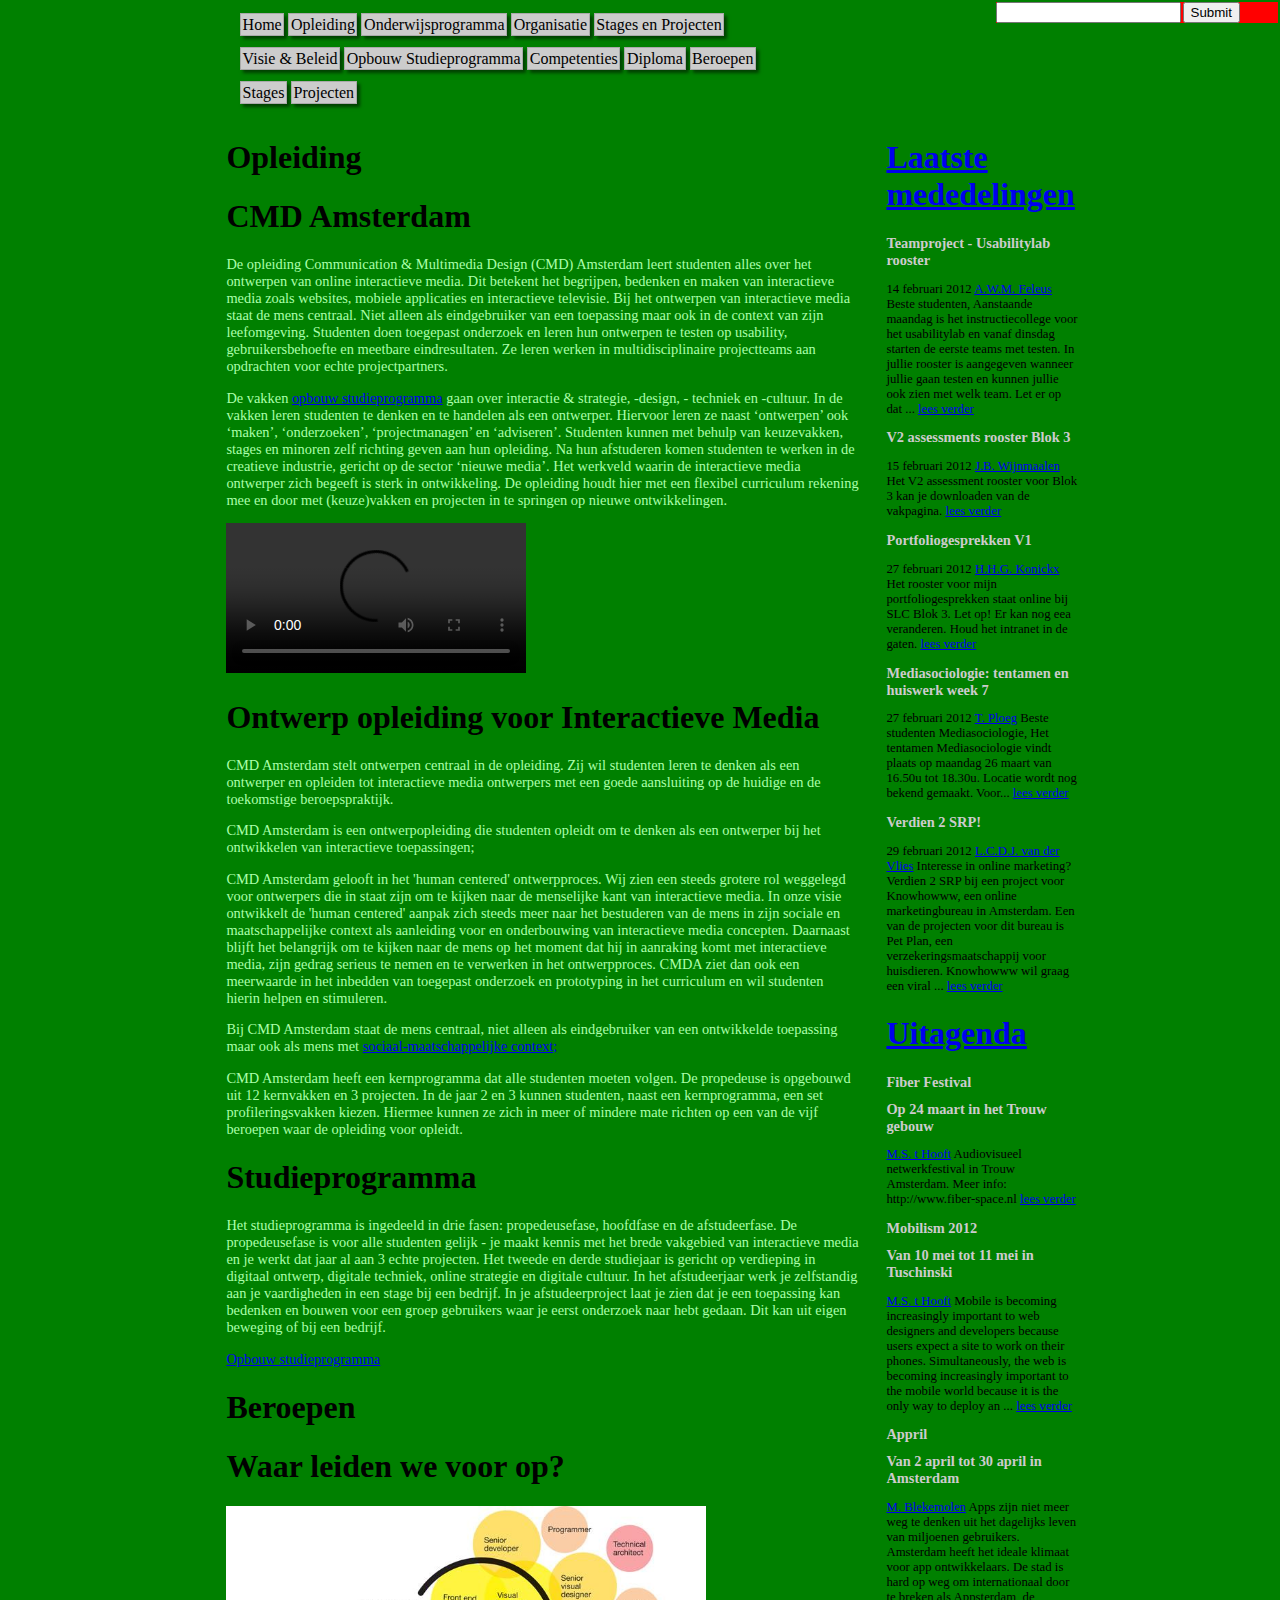
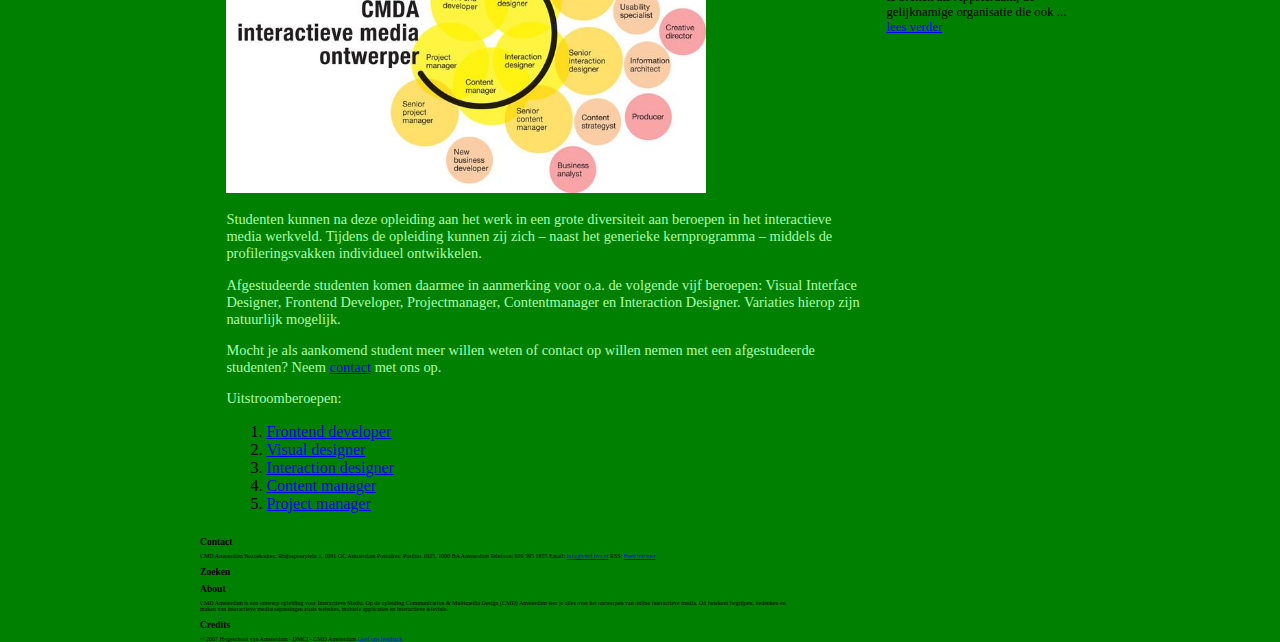
<file: Opdr1.html>
<!DOCTYPE HTML>
<html class="no-js">
    <head>
        <meta charset="utf-8"/>
    	<link rel="stylesheet" type="text/css" href="opmaak1.css" />
        <meta name="viewport" content="width=device-width, initial-scale=1">
        <title>opdr1</title>
        <script src="modernizr.min.js"></script>
    </head>
    <body>
        <nav>   
            <!-- Menu -->
            <ul>
                <li>Home</li>
                <li>Opleiding</li>
                <li>Onderwijsprogramma</li>
                <li>Organisatie</li>
                <li>Stages en Projecten</li>
            </ul>

            <!-- Submenu Opleidingspagina -->
            <ul>
                <li>Visie &amp; Beleid</li>
                <li>Opbouw Studieprogramma</li>
                <li>Competenties</li>
                <li>Diploma</li>
                <li>Beroepen</li>
            </ul>

            <!-- Submenu Aanmelden -->
            <ul>
                <li>Stages</li>
                <li>Projecten</li>
            </ul>
        </nav>
        <article>
            <section>
                <h1>Opleiding</h1> 

                <h1>CMD Amsterdam</h1>

                <p>De opleiding Communication & Multimedia Design (CMD) Amsterdam leert studenten alles over het ontwerpen van online interactieve media. Dit betekent het begrijpen, bedenken en maken van interactieve media zoals websites, mobiele applicaties en interactieve televisie. Bij het ontwerpen van interactieve media staat de mens centraal. Niet alleen als eindgebruiker van een toepassing maar ook in de context van zijn leefomgeving. Studenten doen toegepast onderzoek en leren hun ontwerpen te testen op usability, gebruikersbehoefte en meetbare eindresultaten. Ze leren werken in multidisciplinaire projectteams aan opdrachten voor echte projectpartners.</p>

                <p>De vakken <a href="opdr1.html">opbouw studieprogramma</a> gaan over interactie & strategie, -design, - techniek en -cultuur. In de vakken leren studenten te denken en te handelen als een ontwerper. Hiervoor leren ze naast ‘ontwerpen’ ook ‘maken’, ‘onderzoeken’, ‘projectmanagen’ en ‘adviseren’. Studenten kunnen met behulp van keuzevakken, stages en minoren zelf richting geven aan hun opleiding. Na hun afstuderen komen studenten te werken in de creatieve industrie, gericht op de sector ‘nieuwe media’. Het werkveld waarin de interactieve media ontwerper zich begeeft is sterk in ontwikkeling. De opleiding houdt hier met een flexibel curriculum rekening mee en door met (keuze)vakken en projecten in te springen op nieuwe ontwikkelingen.</p>

                    <video controls="controls">
                        <source src="http://clips.vorwaerts-gmbh.de/big_buck_bunny.mp4" type="video/mp4">
                        <source src="http://clips.vorwaerts-gmbh.de/big_buck_bunny.webm" type="video/webm">
						<source src="http://clips.vorwaerts-gmbh.de/big_buck_bunny.ogv" type="video/ogv">
                    </video>
            </section>
            <section>
                <h1>Ontwerp opleiding voor Interactieve Media</h1>

                <p>CMD Amsterdam stelt ontwerpen centraal in de opleiding. Zij wil studenten leren te denken als een ontwerper en opleiden tot interactieve media ontwerpers met een goede aansluiting op de huidige en de toekomstige beroepspraktijk.</p>

                <p>CMD Amsterdam is een ontwerpopleiding die studenten opleidt om te denken als een ontwerper bij het ontwikkelen van interactieve toepassingen;</p>

                <p>CMD Amsterdam gelooft in het 'human centered' ontwerpproces. Wij zien een steeds grotere rol weggelegd voor ontwerpers die in staat zijn om te kijken naar de menselijke kant van interactieve media. In onze visie ontwikkelt de 'human centered' aanpak zich steeds meer naar het bestuderen van de mens in zijn sociale en maatschappelijke context als aanleiding voor en onderbouwing van interactieve media concepten. Daarnaast blijft het belangrijk om te kijken naar de mens op het moment dat hij in aanraking komt met interactieve media, zijn gedrag serieus te nemen en te verwerken in het ontwerpproces. CMDA ziet dan ook een meerwaarde in het inbedden van toegepast onderzoek en prototyping in het curriculum en wil studenten hierin helpen en stimuleren.</p>

                <p>Bij CMD Amsterdam staat de mens centraal, niet alleen als eindgebruiker van een ontwikkelde toepassing maar ook als mens met <a href="opdr1.html">sociaal-maatschappelijke context;</a><p>

                <p>CMD Amsterdam heeft een kernprogramma dat alle studenten moeten volgen. De propedeuse is opgebouwd uit 12 kernvakken en 3 projecten. In de jaar 2 en 3 kunnen studenten, naast een kernprogramma, een set profileringsvakken kiezen. Hiermee kunnen ze zich in meer of mindere mate richten op een van de vijf beroepen waar de opleiding voor opleidt.</p>
            </section>
            <section>
                <h1>Studieprogramma</h1>

                <p>Het studieprogramma is ingedeeld in drie fasen: propedeusefase, hoofdfase en de afstudeerfase. De propedeusefase is voor alle studenten gelijk - je maakt kennis met het brede vakgebied van interactieve media en je werkt dat jaar al aan 3 echte projecten. Het tweede en derde studiejaar is gericht op verdieping in digitaal ontwerp, digitale techniek, online strategie en digitale cultuur. In het afstudeerjaar werk je zelfstandig aan je vaardigheden in een stage bij een bedrijf. In je afstudeerproject laat je zien dat je een toepassing kan bedenken en bouwen voor een groep gebruikers waar je eerst onderzoek naar hebt gedaan. Dit kan uit eigen beweging of bij een bedrijf.</p>

                <p><a href="opdr1.html">Opbouw studieprogramma</a></p>
            </section>
            <section>
                <h1>Beroepen</h1>

                <h1>Waar leiden we voor op?</h1>

                 <img src="IMG/beroepen.jpg" alt="Beroepen" />

                <p>Studenten kunnen na deze opleiding aan het werk in een grote diversiteit aan beroepen in het interactieve media werkveld. Tijdens de opleiding kunnen zij zich – naast het generieke kernprogramma – middels de profileringsvakken individueel ontwikkelen.</p>

                <p>Afgestudeerde studenten komen daarmee in aanmerking voor o.a. de volgende vijf beroepen: Visual Interface Designer, Frontend Developer, Projectmanager, Contentmanager en Interaction Designer. Variaties hierop zijn natuurlijk mogelijk.</p>

                <p>Mocht je als aankomend student meer willen weten of contact op willen nemen met een afgestudeerde studenten? Neem <a href="opdr1.html">contact</a> met ons op.</p>


                <p>Uitstroomberoepen:</p>
                <ol>
                    <li><a href="beroepen.html#frontend-developer">Frontend developer</a></li>
                    <li><a href="beroepen.html#visual-designer">Visual designer</a></li> 
                    <li><a href="beroepen.html#interaction-designer">Interaction designer</a></li>
                    <li><a href="beroepen.html#content-manager">Content manager</a></li>
                    <li><a href="beroepen.html#project-manager">Project manager</a></li>
                </ol>
            </section>
        </article>
        <aside>
            <h1><a href="#">Laatste mededelingen</a></h1>
            <section>
                <h1>Teamproject - Usabilitylab rooster</h1>
                <p>
                    <time datetime="2012-02-14">14 februari 2012</time>
                    <span><a href="#">A.W.M. Feleus</a></span>
                    Beste studenten, Aanstaande maandag is het instructiecollege voor het usabilitylab en vanaf dinsdag starten de eerste teams met testen. In jullie rooster is aangegeven wanneer jullie gaan testen en kunnen jullie ook zien met welk team. Let er op dat ...
                    <a href="#">lees verder</a>
                </p>
            </section>
            <section>
                <h1>V2 assessments rooster Blok 3</h1>
                <p>
                    <time datetime="2012-02-15">15 februari 2012</time>
                    <span><a href="#">J.B. Wijnmaalen</a></span>
                    Het V2 assessment rooster voor Blok 3 kan je  downloaden van de vakpagina.
                    <a href="#">lees verder</a>
                </p>
            </section>
            <section>
                <h1>Portfoliogesprekken V1</h1>
                <p>
                    <time datetime="2012-02-27">27 februari 2012</time>
                    <span><a href="#">H.H.G. Konickx</a></span>
                    Het rooster voor mijn portfoliogesprekken staat online bij SLC Blok 3. Let op! Er kan nog eea veranderen. Houd het intranet in de gaten.
                    <a href="#">lees verder</a>
                </p>
            </section>
            <section>
                <h1>Mediasociologie: tentamen en huiswerk week 7</h1>
                <p>
                    <time datetime="2012-02-27">27 februari 2012</time>
                    <span><a href="#">T. Ploeg</a></span>
                    Beste studenten Mediasociologie, Het tentamen Mediasociologie vindt plaats op maandag 26 maart van 16.50u tot 18.30u. Locatie wordt nog bekend gemaakt. Voor...
                    <a href="#">lees verder</a>
                </p>
            </section>
            <section>
                <h1>Verdien 2 SRP!</h1>
                <p>
                    <time datetime="2012-02-29">29 februari 2012</time>
                    <span><a href="#">L.C.D.J. van der Vlies</a></span>
                    Interesse in online marketing? Verdien 2 SRP bij een project voor Knowhowww, een online marketingbureau in Amsterdam. Een van de projecten voor dit bureau is Pet Plan, een verzekeringsmaatschappij voor huisdieren. Knowhowww wil graag een viral ...
                    <a href="#">lees verder</a>
                </p>
            </section>
            
            
            <h1><a href="#">Uitagenda</a></h1>
            <section>
                <h1>Fiber Festival</h1>
                <h1>Op <time datetime="2012-03-24">24 maart</time> in het Trouw gebouw</h1>
                <p>
                    <span><a href="#">M.S. t Hooft</a></span>
                     Audiovisueel netwerkfestival in Trouw Amsterdam. Meer info: http://www.fiber-space.nl
                    <a href="#">lees verder</a>
                </p>
            </section>
            <section>
                <h1>Mobilism 2012</h1>
                <h1>Van <time datetime="2012-05-10">10 mei</time> tot <time datetime="2012-05-11">11 mei</time> in Tuschinski</h1>
                <p>
                    <span><a href="#">M.S. t Hooft</a></span>
                     Mobile is becoming increasingly important to web designers and developers because users expect a site to work on their phones. Simultaneously, the web is becoming increasingly important to the mobile world because it is the only way to deploy an ...
                    <a href="#">lees verder</a>
                </p>
            </section>
            <section>
                <h1>Appril</h1>
                <h1>Van <time datetime="2012-04-02">2 april</time> tot <time datetime="2012-04-30">30 april</time> in Amsterdam</h1>
                <p>
                    <span><a href="#">M. Blekemolen</a></span>
                     Apps zijn niet meer weg te denken uit het dagelijks leven van miljoenen gebruikers. Amsterdam heeft het ideale klimaat voor app ontwikkelaars. De stad is hard op weg om internationaal door te breken als Appsterdam, de gelijknamige organisatie die ook ...
                    <a href="#">lees verder</a>
                </p>
            </section>

            <!--
                Twitter feed:
                @cmdamsterdam
                #cmda
            -->


        </aside>
<footer>

    <h1>Sitemap</h1>

        <ul>
            <li>Opleiding</li>
            <li>
                <ul>
                    <li>Visie & Beleid</li>
                    <li>Opbouw Studieprogramma</li>
                    <li>Competenties</li>
                    <li>Diploma</li>
                    <li>Beroepen</li>
                </ul>
            </li>

            <li>Onderwijsprogramma</li>
            <li>
                <ul>
                    <li>Mededelingen</li>
                    <li>Uitagenda</li>
                    <li>Propedeuse</li>
                    <li>Verdieping 1</li>
                    <li>Verdieping 2</li>
                    <li>Afstuderen</li>
                </ul>    
            </li>
        
            <li>Organisatie</li>
            <li>
                <ul>
                    <li>Contact</li>
                    <li>Blog</li>
                    <li>Docenten</li>
                    <li>Onderwijsbureau</li>
                    <li>Stagebureau</li>
                    <li>Buitenlandbureau</li>
                    <li>Examencommissie</li>
                    <li>Decaan</li>
                </ul>
            </li>

            <li>Stages en Projecten</li>
            <li>
                <ul>
                    <li>Stages</li>
                    <li>Projecten</li>
                </ul>    
            </li>
        </ul>

    <h1>Contact</h1>
        CMD Amsterdam
        Bezoekadres: Rhijnspoorplein 1, 1091 GC Amsterdam
        Postadres: Postbus 1025, 1000 BA Amsterdam
        Telefoon: 020 595 1855
        Email: <a href="#">info@cmd.hva.nl</a>
        RSS: <a href="#">Feed intranet</a>

    <h1>Zoeken</h1>
        <form>
            <input type="text">
            <input type="submit">
        </form>

    <h1>About</h1>
        CMD Amsterdam is een ontwerp opleiding voor Interactieve Media.
        Op de opleiding Communication & Multimedia Design (CMD) Amsterdam leer je alles over het ontwerpen van online interactieve media. Dit betekent begrijpen, bedenken en maken van interactieve mediatoepassingen zoals websites, mobiele applicaties en interactieve televisie. 

    <h1>Credits</h1>
        © 2007 Hogeschool van Amsterdam - DMCI - CMD Amsterdam
        <a href="#">Geef ons feedback</a>
</footer>
    </body>
</html>
</file>
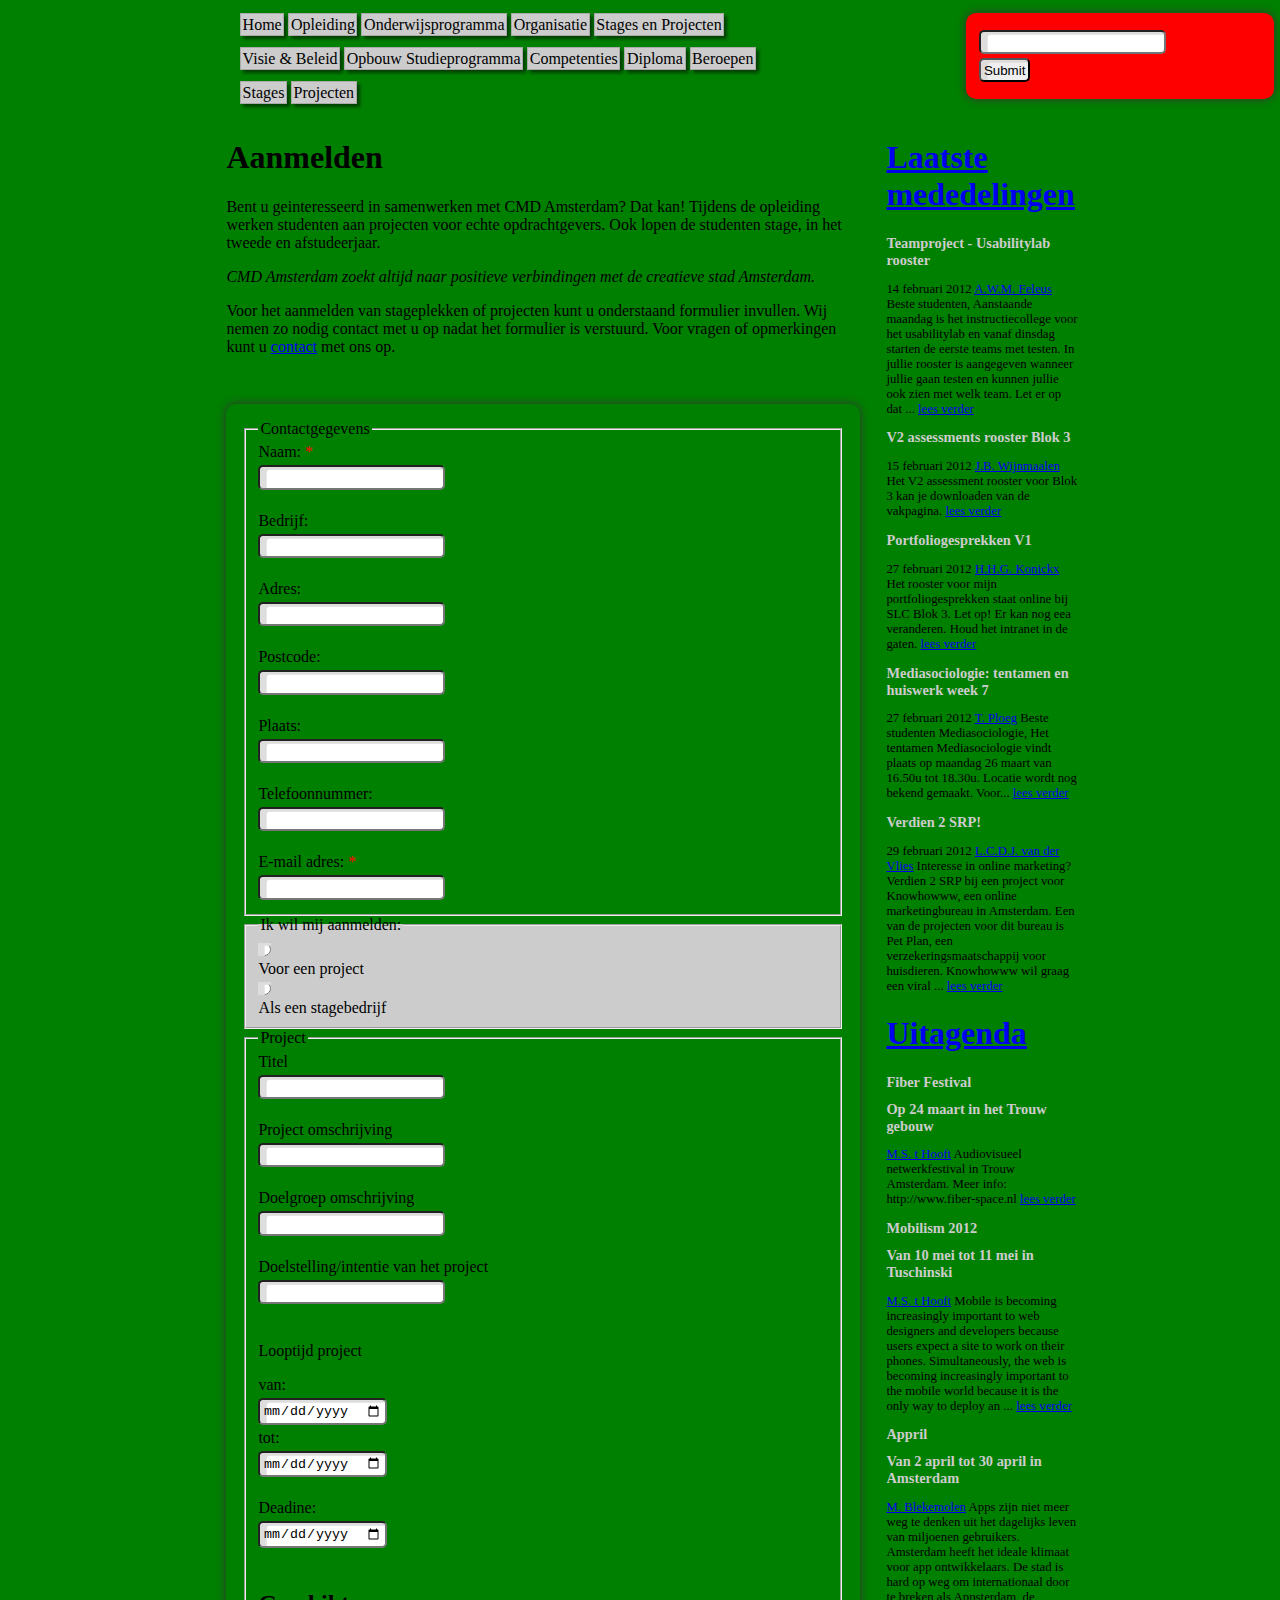
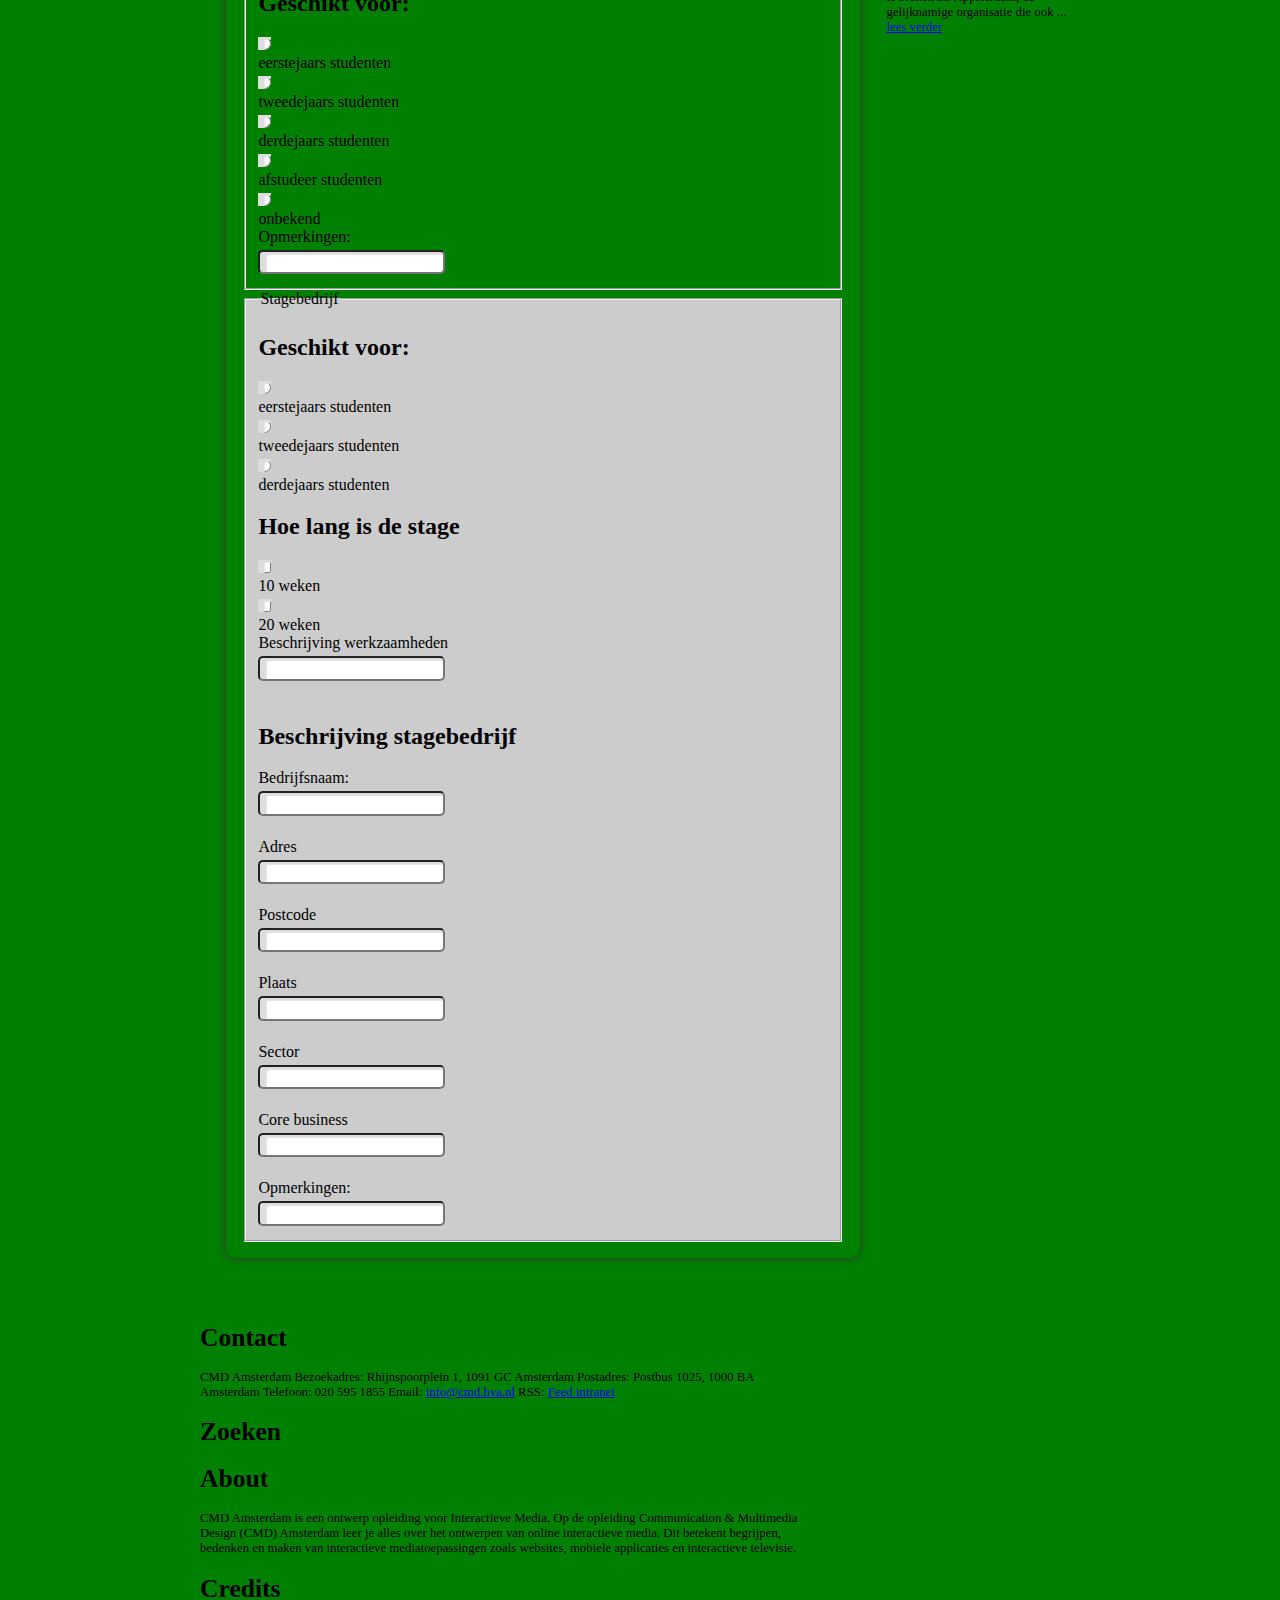
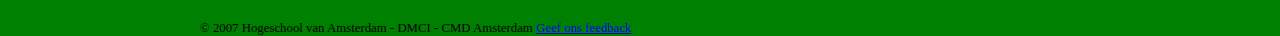
<file: Opdr2.html>
<!DOCTYPE HTML>
<html class="no-js">
    <head>
        <meta charset="utf-8"/>
        <link rel="stylesheet" type="text/css" href="opmaak2.css" />
        <meta name="viewport" content="width=device-width, initial-scale=1">
        <title>opdr2</title>
        <script src="modernizr.min.js"></script>
    </head>
    <body>
		<nav>   
            <!-- Menu -->
            <ul>
                <li>Home</li>
                <li>Opleiding</li>
                <li>Onderwijsprogramma</li>
                <li>Organisatie</li>
                <li>Stages en Projecten</li>
            </ul>

            <!-- Submenu Opleidingspagina -->
            <ul>
                <li>Visie &amp; Beleid</li>
                <li>Opbouw Studieprogramma</li>
                <li>Competenties</li>
                <li>Diploma</li>
                <li>Beroepen</li>
            </ul>

            <!-- Submenu Aanmelden -->
            <ul>
                <li>Stages</li>
                <li>Projecten</li>
            </ul>
        </nav>
        <section>
            <article>
			<h1>Aanmelden</h1>
			<p>Bent u geinteresseerd in samenwerken met CMD Amsterdam? Dat kan! Tijdens de opleiding werken studenten aan projecten voor echte opdrachtgevers. Ook lopen de studenten stage, in het tweede en afstudeerjaar.</p>
			<p><em>CMD Amsterdam zoekt altijd naar positieve verbindingen met de creatieve stad
Amsterdam.</em></p>
			<p>Voor het aanmelden van stageplekken of projecten kunt u onderstaand formulier invullen. Wij nemen zo nodig contact met u op nadat het formulier is verstuurd. Voor vragen of opmerkingen kunt u <a href="contact.html">contact</a> met ons op.</p>
			<form>
				<fieldset>
					<legend>Contactgegevens</legend>
					<label for="naam">Naam:</label>
					<input type="text" id="naam" required>
					<br>
					<label for="bedrijf">Bedrijf:</label>
					<input type="text" id="bedrijf" required>
					<br>
					<label for="adres">Adres:</label>
					<input type="text" id="adres" required>
					<br>
					<label for="postcode">Postcode:</label>
					<input type="text" id="postcode">
					<br>
					<label for="plaats">Plaats:</label>
					<input type="text" id="plaats">
					<br>
					<label for="telefoon">Telefoonnummer:</label>
					<input type="tel" id="telefoon">
					<br>
					<label for="email">E-mail adres:</label>
					<input type="email" id="email">
				</fieldset>
				<fieldset>
					<legend>Ik wil mij aanmelden:</legend>
					<input type="radio" id="project">
					<label for="project">Voor een project</label>
					<br>
					<input type="radio" id="stage">
					<label for="stage">Als een stagebedrijf</label>
				</fieldset>
				<fieldset>
					<legend>Project</legend>
					<label for="project-titel">Titel</label>
					<input type="text" id="project-titel">
					<br>
					<label for="project-omschrijving">Project omschrijving</label>
					<input type="text" id="project-omschrijving">
					<br>
					<label for="project-doelgroep">Doelgroep omschrijving</label>
					<input type="text" id="project-doelgroep">
					<br>
					<label for="project-doelstelling">Doelstelling/intentie van het project</label>
					<input type="text" id="project-doelstelling">
					<br>
					<p>Looptijd project</p>
					<label for="project-looptijd-van">van:</label>
					<input type="date" id="project-looptijd-van">
					<label for="project-looptijd-tot">tot:</label>
					<input type="date" id="project-looptijd-tot">
					<br>
					<label for="project-deadline">Deadine:</label>
					<input type="date" id="project-deadline">
					<br>
					<h2>Geschikt voor:</h2>
					<input type="radio" id="eerstejaars">
					<label for="eerstejaars">eerstejaars studenten</label>
					<br>
					<input type="radio" id="tweedejaars">
					<label for="tweedejaars">tweedejaars studenten</label>
					<br>
					<input type="radio" id="derdejaars">
					<label for="derdejaars">derdejaars studenten</label>
					<br>
					<input type="radio" id="afstudeer">
					<label for="afstudeer">afstudeer studenten</label>
					<br>
					<input type="radio" id="onbekend">
					<label for="onbekend">onbekend</label>
					<br>
					<label for="project-opmerkingen">Opmerkingen:</label>
					<input type="text" id="project-opmerkingen">
				</fieldset>
				<fieldset>
					<legend>Stagebedrijf</legend>
					<h2>Geschikt voor:</h2>
					<input type="radio" id="stage-eerstejaars">
					<label for="stage-eerstejaars">eerstejaars studenten</label>
					<br>
					<input type="radio" id="stage-tweedejaars">
					<label for="stage-tweedejaars">tweedejaars studenten</label>
					<br>
					<input type="radio" id="stage-derdejaars">
					<label for="stage-derdejaars">derdejaars studenten</label>
					<h2>Hoe lang is de stage</h2>
					<input type="checkbox" id="stage-tien">
					<label for="stage-tien">10 weken</label>
					<br>
					<input type="checkbox" id="stage-twintig">
					<label for="stage-twintig">20 weken</label>
					<br>
					<label for="stage-werkzaamheden">Beschrijving werkzaamheden</label>
					<input type="text" id="stage-werkzaamheden">
					<br>
					<h2>Beschrijving stagebedrijf</h2>
					<label for="stage-naam">Bedrijfsnaam:</label>
					<input type="text" id="stage-naam">
					<br>
					<label for="stage-adres">Adres</label>
					<input type="text" id="stage-adres">
					<br>
					<label for="stage-postcode">Postcode</label>
					<input type="text" id="stage-postcode">
					<br>
					<label for="stage-plaats">Plaats</label>
					<input type="text" id="stage-plaats">
					<br>
					<label for="stage-sector">Sector</label>
					<input type="text" id="stage-sector">
					<br>
					<label for="stage-core">Core business</label>
					<input type="text" id="stage-core">
					<br>
					<label for="stage-opmerkingen">Opmerkingen:</label>
					<input type="text" id="stage-opmerkingen">
				</fieldset>
			</form>
		        </article>
        </section>
        <aside>
            <h1><a href="#">Laatste mededelingen</a></h1>
            <section>
                <h1>Teamproject - Usabilitylab rooster</h1>
                <p>
                    <time datetime="2012-02-14">14 februari 2012</time>
                    <span><a href="#">A.W.M. Feleus</a></span>
                    Beste studenten, Aanstaande maandag is het instructiecollege voor het usabilitylab en vanaf dinsdag starten de eerste teams met testen. In jullie rooster is aangegeven wanneer jullie gaan testen en kunnen jullie ook zien met welk team. Let er op dat ...
                    <a href="#">lees verder</a>
                </p>
            </section>
            <section>
                <h1>V2 assessments rooster Blok 3</h1>
                <p>
                    <time datetime="2012-02-15">15 februari 2012</time>
                    <span><a href="#">J.B. Wijnmaalen</a></span>
                    Het V2 assessment rooster voor Blok 3 kan je  downloaden van de vakpagina.
                    <a href="#">lees verder</a>
                </p>
            </section>
            <section>
                <h1>Portfoliogesprekken V1</h1>
                <p>
                    <time datetime="2012-02-27">27 februari 2012</time>
                    <span><a href="#">H.H.G. Konickx</a></span>
                    Het rooster voor mijn portfoliogesprekken staat online bij SLC Blok 3. Let op! Er kan nog eea veranderen. Houd het intranet in de gaten.
                    <a href="#">lees verder</a>
                </p>
            </section>
            <section>
                <h1>Mediasociologie: tentamen en huiswerk week 7</h1>
                <p>
                    <time datetime="2012-02-27">27 februari 2012</time>
                    <span><a href="#">T. Ploeg</a></span>
                    Beste studenten Mediasociologie, Het tentamen Mediasociologie vindt plaats op maandag 26 maart van 16.50u tot 18.30u. Locatie wordt nog bekend gemaakt. Voor...
                    <a href="#">lees verder</a>
                </p>
            </section>
            <section>
                <h1>Verdien 2 SRP!</h1>
                <p>
                    <time datetime="2012-02-29">29 februari 2012</time>
                    <span><a href="#">L.C.D.J. van der Vlies</a></span>
                    Interesse in online marketing? Verdien 2 SRP bij een project voor Knowhowww, een online marketingbureau in Amsterdam. Een van de projecten voor dit bureau is Pet Plan, een verzekeringsmaatschappij voor huisdieren. Knowhowww wil graag een viral ...
                    <a href="#">lees verder</a>
                </p>
            </section>
            
            
            <h1><a href="#">Uitagenda</a></h1>
            <section>
                <h1>Fiber Festival</h1>
                <h1>Op <time datetime="2012-03-24">24 maart</time> in het Trouw gebouw</h1>
                <p>
                    <span><a href="#">M.S. t Hooft</a></span>
                     Audiovisueel netwerkfestival in Trouw Amsterdam. Meer info: http://www.fiber-space.nl
                    <a href="#">lees verder</a>
                </p>
            </section>
            <section>
                <h1>Mobilism 2012</h1>
                <h1>Van <time datetime="2012-05-10">10 mei</time> tot <time datetime="2012-05-11">11 mei</time> in Tuschinski</h1>
                <p>
                    <span><a href="#">M.S. t Hooft</a></span>
                     Mobile is becoming increasingly important to web designers and developers because users expect a site to work on their phones. Simultaneously, the web is becoming increasingly important to the mobile world because it is the only way to deploy an ...
                    <a href="#">lees verder</a>
                </p>
            </section>
            <section>
                <h1>Appril</h1>
                <h1>Van <time datetime="2012-04-02">2 april</time> tot <time datetime="2012-04-30">30 april</time> in Amsterdam</h1>
                <p>
                    <span><a href="#">M. Blekemolen</a></span>
                     Apps zijn niet meer weg te denken uit het dagelijks leven van miljoenen gebruikers. Amsterdam heeft het ideale klimaat voor app ontwikkelaars. De stad is hard op weg om internationaal door te breken als Appsterdam, de gelijknamige organisatie die ook ...
                    <a href="#">lees verder</a>
                </p>
            </section>

            <!--
                Twitter feed:
                @cmdamsterdam
                #cmda
            -->


        </aside>
<footer>

    <h1>Sitemap</h1>

                <ul>
            <li>Opleiding</li>
            <li>
                <ul>
                    <li>Visie & Beleid</li>
                    <li>Opbouw Studieprogramma</li>
                    <li>Competenties</li>
                    <li>Diploma</li>
                    <li>Beroepen</li>
                </ul>
            </li>

            <li>Onderwijsprogramma</li>
            <li>
                <ul>
                    <li>Mededelingen</li>
                    <li>Uitagenda</li>
                    <li>Propedeuse</li>
                    <li>Verdieping 1</li>
                    <li>Verdieping 2</li>
                    <li>Afstuderen</li>
                </ul>    
            </li>
        
            <li>Organisatie</li>
            <li>
                <ul>
                    <li>Contact</li>
                    <li>Blog</li>
                    <li>Docenten</li>
                    <li>Onderwijsbureau</li>
                    <li>Stagebureau</li>
                    <li>Buitenlandbureau</li>
                    <li>Examencommissie</li>
                    <li>Decaan</li>
                </ul>
            </li>

            <li>Stages en Projecten</li>
            <li>
                <ul>
                    <li>Stages</li>
                    <li>Projecten</li>
                </ul>    
            </li>
        </ul>

    <h1>Contact</h1>
        CMD Amsterdam
        Bezoekadres: Rhijnspoorplein 1, 1091 GC Amsterdam
        Postadres: Postbus 1025, 1000 BA Amsterdam
        Telefoon: 020 595 1855
        Email: <a href="#">info@cmd.hva.nl</a>
        RSS: <a href="#">Feed intranet</a>

    <h1>Zoeken</h1>
        <form>
            <input type="text">
            <input type="submit">
        </form>

    <h1>About</h1>
        CMD Amsterdam is een ontwerp opleiding voor Interactieve Media.
        Op de opleiding Communication & Multimedia Design (CMD) Amsterdam leer je alles over het ontwerpen van online interactieve media. Dit betekent begrijpen, bedenken en maken van interactieve mediatoepassingen zoals websites, mobiele applicaties en interactieve televisie. 

    <h1>Credits</h1>
        © 2007 Hogeschool van Amsterdam - DMCI - CMD Amsterdam
        <a href="#">Geef ons feedback</a>
</footer>
    </body>
</html>
</file>
<file: opmaak1.css>
.touch nav{
	font-size:2em;
}
@media (min-width: 720px) {
body {
	background: green;
	max-width: 55em;
	margin: auto;

}
aside {
	float:right;
	width:22%;
}
article {
	float:left;
	width: 72%;
	margin-right:2%;
	margin-left:3%;
}

footer{
	width: 68%;
	float: left;
	font-size:.3em;
}
footer > form {
background-color: red;
width:22%;
position: absolute;
right:0.5em;
top:0.5em;

}
video{
	max-width:30em;
}
img{
	max-width:30em;
}

nav {
	color:#000;
	}
footer > ul{
	display: none;
}
footer > h1:first-child{
	display: none;
}
nav li {
	display: inline;
	padding:.1em;
	background: #CCC;
	border: .1em solid #AAA;
	box-shadow: .2em .2em .2em rgba(0,0,0,.5)
	}

aside p{
	font-size:0.8em;
}
aside section h1{
	font-size:0.9em;
	color:#CCC;

}
article > section > p { /* p in section in article */
font-family:"Comic Sans MS", cursive;
font-size:0.9em;
color: #afa;

}
}

@media (min-width: 70px) and (max-width: 720px) {
body {
	background: red;
	max-width: 95%;
	margin: auto;
	padding-bottom:1em;

}
video{
	max-width:90%;
}
img{
	max-width:90%;
}
nav {
	color:#000;
	}

nav li {
	padding:.1em;
	display:block;
	background: #CCC;
	border: .1em solid #AAA;
	box-shadow: .2em .2em .2em rgba(0,0,0,.5)
	}
footer{
	display:none;
}
aside {
	background-color: #CCC;
	padding:.8em;
}
}
</file>
<file: opmaak2.css>
.touch nav{
	font-size:2em;
}
.no-boxshadow article {
border: 1px solid black;
}
@media all and (min-width: 720px) {
body {
	max-width: 55em;
	margin: auto;
	background-color:green;
}
aside {
	float:right;
	width:22%;
}
article {
	float:left;
	width: 72%;
	margin-right:2%;
	margin-left:3%;
}
nav {
	color:#000;
	}

footer > form {
background-color: red;
width:22%;
position: absolute;
right:0.5em;
top:-2em;


}
footer > ul{
	display: none;
}
footer > h1:first-child{
	display: none;
}
nav li {
	display: inline;
	padding:.1em;
	background: #CCC;
	border: .1em solid #AAA;
	box-shadow: .2em .2em .2em rgba(0,0,0,.5)
	}

aside p{
	font-size:0.8em;
}
aside section h1{
	font-size:0.9em;
	color:#CCC;
}
footer{
	width: 68%;
	float: left;
	font-size:.8em;
}
}

form {
	margin: 3em 0;
	border-radius: 10px;
	box-shadow: 0 0 10px #333;
	padding: 1em;
}
fieldset:nth-child(2n) {
	background: #ccc;
}


[for="naam"]:after,
[for="email"]:after {
	content: " *";
	color: red;
	}

input {	
	display:block;
	box-sizing: border-box;
	border-radius: 5px;
	box-shadow: inset 0.5em 0.2em #ddd;
	transition: .5s;
	margin: .3em 0;
	padding: .2em;
}
input:hover {
background: #eee;
}

input:focus {
background: #ccc
}

@media (min-width: 70px) and (max-width: 720px) {
body {
	background: red;
	max-width: 95%;
	margin: auto;
	padding-bottom:1em;

}
video{
	max-width:90%;
}
img{
	max-width:90%;
}
nav {
	color:#000;
	}

nav li {
	padding:.1em;
	display:block;
	background: #CCC;
	border: .1em solid #AAA;
	box-shadow: .2em .2em .2em rgba(0,0,0,.5)
	}
footer{
	display:none;
}
aside {
	background-color: #CCC;
	padding:.8em;
}
}
</file>
